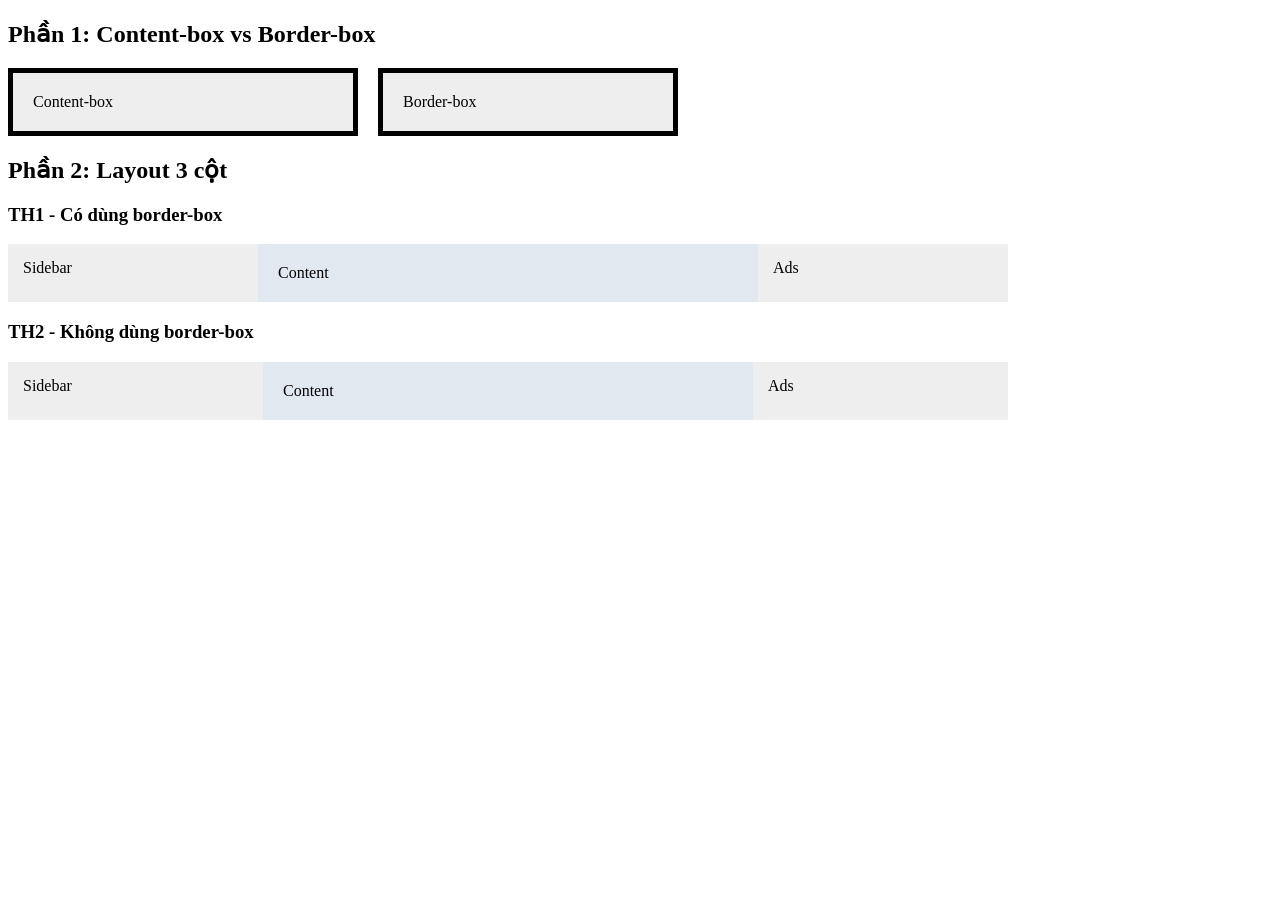
<file: PBT-03/boxmodel_lab.html>
<!doctype html>
<html lang="vi">
  <head>
    <meta charset="UTF-8" />
    <title>Box Model Lab</title>
    <link rel="stylesheet" href="boxmodel.css" />
  </head>
  <body>
    <h2>Phần 1: Content-box vs Border-box</h2>

    <div class="container">
      <div class="box content-box">Content-box</div>
      <div class="box border-box">Border-box</div>
    </div>
    <h2>Phần 2: Layout 3 cột</h2>
    <h3>TH1 - Có dùng border-box</h3>
    <div class="layout">
      <div class="sidebar">Sidebar</div>
      <div class="content">Content</div>
      <div class="ads">Ads</div>
    </div>

    <h3>TH2 - Không dùng border-box</h3>
    <div class="layout-broken">
      <div class="sidebar">Sidebar</div>
      <div class="content">Content</div>
      <div class="ads">Ads</div>
    </div>
  </body>
</html>
</file>
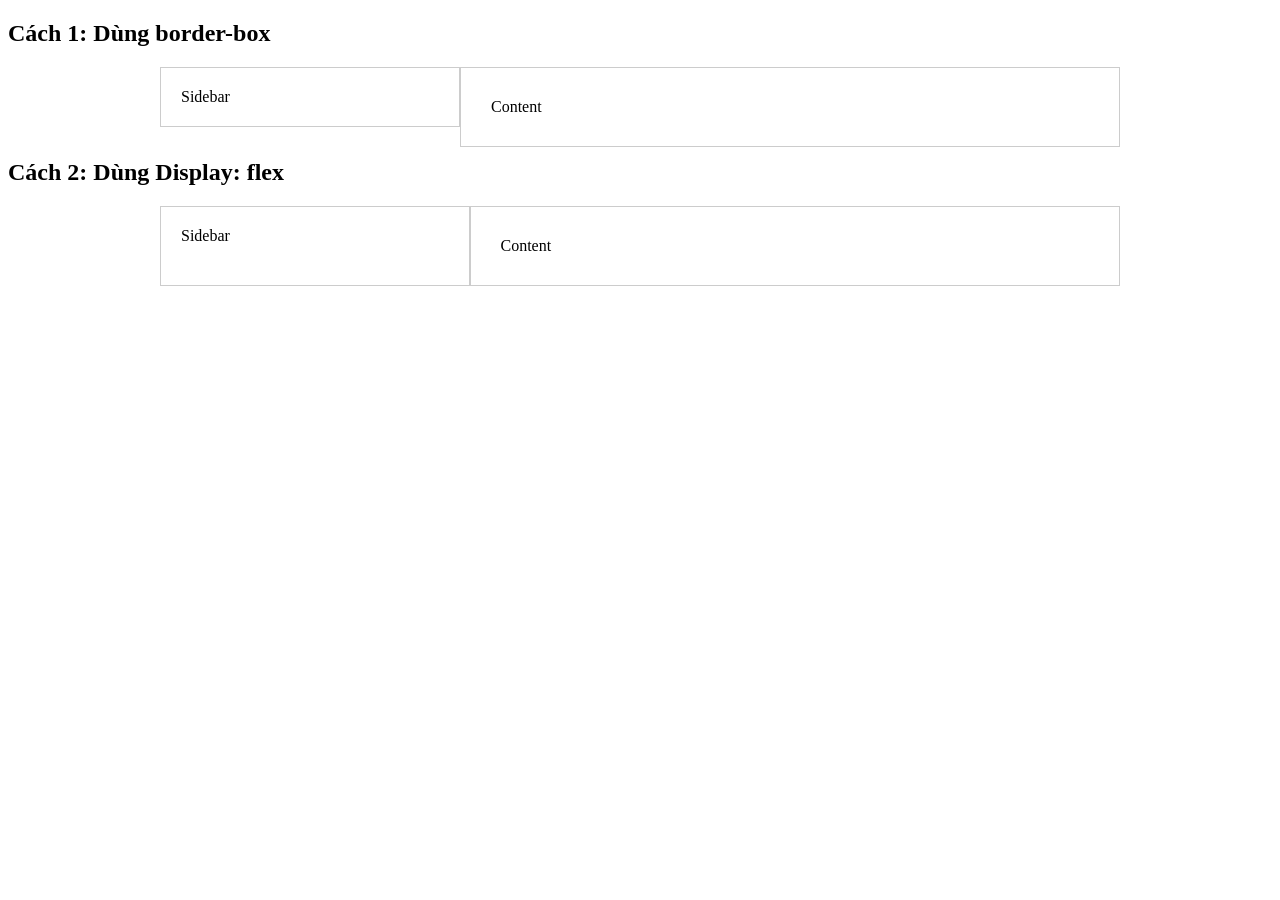
<file: PBT-03/debug_layout.html>
<!doctype html>
<html lang="en">
  <head>
    <meta charset="UTF-8" />
    <meta name="viewport" content="width=device-width, initial-scale=1.0" />
    <title>Document</title>
    <link rel="stylesheet" href="debug_layout.css" />
  </head>
  <body>
    <main>
      <h2>Cách 1: Dùng border-box</h2>
      <div class="container">
        <div class="sidebar">Sidebar</div>
        <div class="content">Content</div>
      </div>
      <br /><br /><br /><br />
      <h2>Cách 2: Dùng Display: flex</h2>
      <div class="container-c2">
        <div class="sidebar-c2">Sidebar</div>
        <div class="content-c2">Content</div>
      </div>
    </main>
  </body>
</html>
</file>
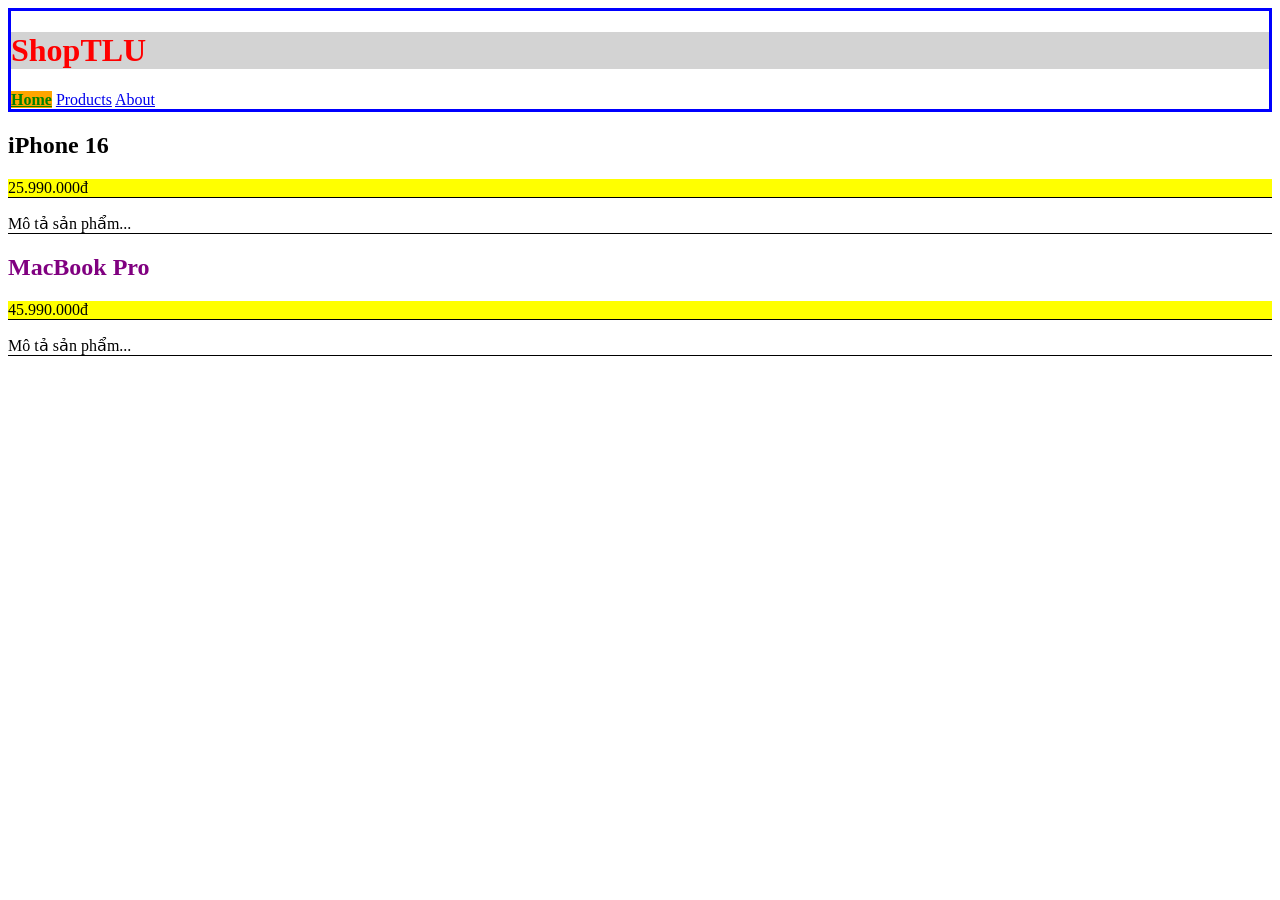
<file: PBT-03/selectors_test.html>
<!DOCTYPE html>
<html lang="vi">
<head>
    <meta charset="UTF-8">
    <title>CSS Selectors Test</title>

    <style>
        h1 {
            color: red;
        }
        .price {
            background: yellow;
        }
        #app header {
            border: 3px solid blue;
        }
        nav a:first-child {
            color: green;
            font-weight: bold;
        }
        .product.featured h2 {
            color: purple;
        }
        article > p {
            border-bottom: 1px solid black;
        }
        a[href="/"] {
            background: orange;
        }
        .top-bar.dark h1 {
            background: lightgray;
        }
    </style>
</head>

<body>

    <div id="app">
        <header class="top-bar dark">
            <h1>ShopTLU</h1>
            <nav>
                <a href="/" class="active">Home</a>
                <a href="/products">Products</a>
                <a href="/about">About</a>
            </nav>
        </header>
        <main>
            <article class="product">
                <h2>iPhone 16</h2>
                <p class="price">25.990.000đ</p>
                <p>Mô tả sản phẩm...</p>
            </article>
            <article class="product featured">
                <h2>MacBook Pro</h2>
                <p class="price">45.990.000đ</p>
                <p>Mô tả sản phẩm...</p>
            </article>
        </main>
    </div>
</body>
</html>
</file>
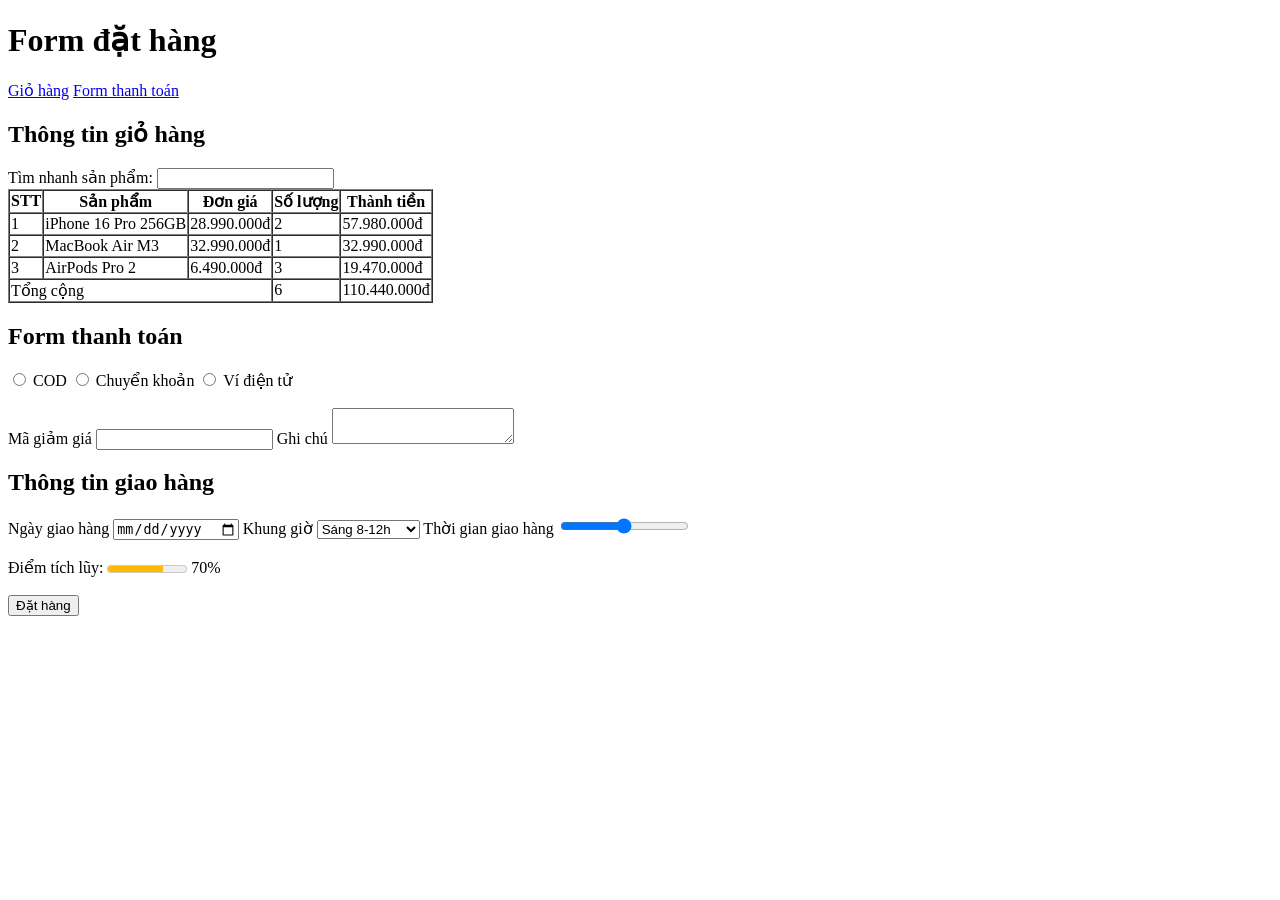
<file: PBT_02/checkout.html>
<!doctype html>
<html lang="vi">
  <head>
    <meta charset="UTF-8" />
    <meta name="viewport" content="width=device-width, initial-scale=1.0" />
    <title>Nguyễn Cao Phước</title>
  </head>
  <body>
    <header>
      <h1>Form đặt hàng</h1>
      <nav>
        <a href="#gio_hang">Giỏ hàng</a>
        <a href="#thanh_toan">Form thanh toán</a>
      </nav>
    </header>

    <main>
      <h2>Thông tin giỏ hàng</h2>

      <label for="tim_sp">Tìm nhanh sản phẩm:</label>
      <input list="ds_san_pham" id="tim_sp" name="tim_sp" />
      <datalist id="ds_san_pham">
        <option value="iPhone 16 Pro 256GB"></option>
        <option value="MacBook Air M3"></option>
        <option value="AirPods Pro 2"></option>
        <option value="Apple Watch Series 9"></option>
      </datalist>

      <section id="gio_hang">
        <table border="1" cellspacing="0" cellpadding="1">
          <thead>
            <tr>
              <th>STT</th>
              <th>Sản phẩm</th>
              <th>Đơn giá</th>
              <th>Số lượng</th>
              <th>Thành tiền</th>
            </tr>
          </thead>

          <tbody>
            <tr>
              <td>1</td>
              <td>iPhone 16 Pro 256GB</td>
              <td>28.990.000đ</td>
              <td>2</td>
              <td>57.980.000đ</td>
            </tr>

            <tr>
              <td>2</td>
              <td>MacBook Air M3</td>
              <td>32.990.000đ</td>
              <td>1</td>
              <td>32.990.000đ</td>
            </tr>

            <tr>
              <td>3</td>
              <td>AirPods Pro 2</td>
              <td>6.490.000đ</td>
              <td>3</td>
              <td>19.470.000đ</td>
            </tr>
          </tbody>

          <tfoot>
            <tr>
              <td colspan="3">Tổng cộng</td>
              <td>6</td>
              <td>
                <output name="tong_tien">110.440.000đ</output>
              </td>
            </tr>
          </tfoot>
        </table>
      </section>

      <section id="thanh_toan">
        <h2>Form thanh toán</h2>
        <form action="#">
          <input type="radio" name="phuong_thuc" id="cod" value="cod" />
          <label for="cod">COD</label>

          <input
            type="radio"
            name="phuong_thuc"
            id="chuyen_khoan"
            value="chuyen_khoan"
          />
          <label for="chuyen_khoan">Chuyển khoản</label>

          <input
            type="radio"
            name="phuong_thuc"
            id="vi_dien_tu"
            value="vi_dien_tu"
          />
          <label for="vi_dien_tu">Ví điện tử</label>

          <br /><br />
          <label for="coupon">Mã giảm giá</label>
          <input type="text" name="coupon" id="coupon" pattern="SALE[0-9]{4}" />

          <label for="note">Ghi chú</label>
          <textarea name="note" id="note"></textarea>

          <h2>Thông tin giao hàng</h2>

          <label for="ngay_giao_hang">Ngày giao hàng</label>
          <input
            type="date"
            name="ngay_giao_hang"
            id="ngay_giao_hang"
            min="2026-04-29"
          />

          <label for="khung_gio">Khung giờ</label>
          <select name="khung_gio" id="khung_gio">
            <option value="sang">Sáng 8-12h</option>
            <option value="chieu">Chiều 14-18h</option>
            <option value="toi">Tối 18-21h</option>
          </select>

          <label for="thoi_gian">Thời gian giao hàng</label>
          <input
            type="range"
            name="thoi_gian"
            id="thoi_gian"
            min="1"
            max="7"
            step="1"
          />

          <br /><br />
          <label for="diem">Điểm tích lũy:</label>
          <meter
            id="diem"
            value="70"
            min="0"
            max="100"
            low="30"
            high="80"
            optimum="90"
          ></meter>
          <span>70%</span>

          <br /><br />
          <button type="submit" aria-label="Xác nhận đặt hàng">Đặt hàng</button>
        </form>
      </section>
    </main>
  </body>
</html>
</file>
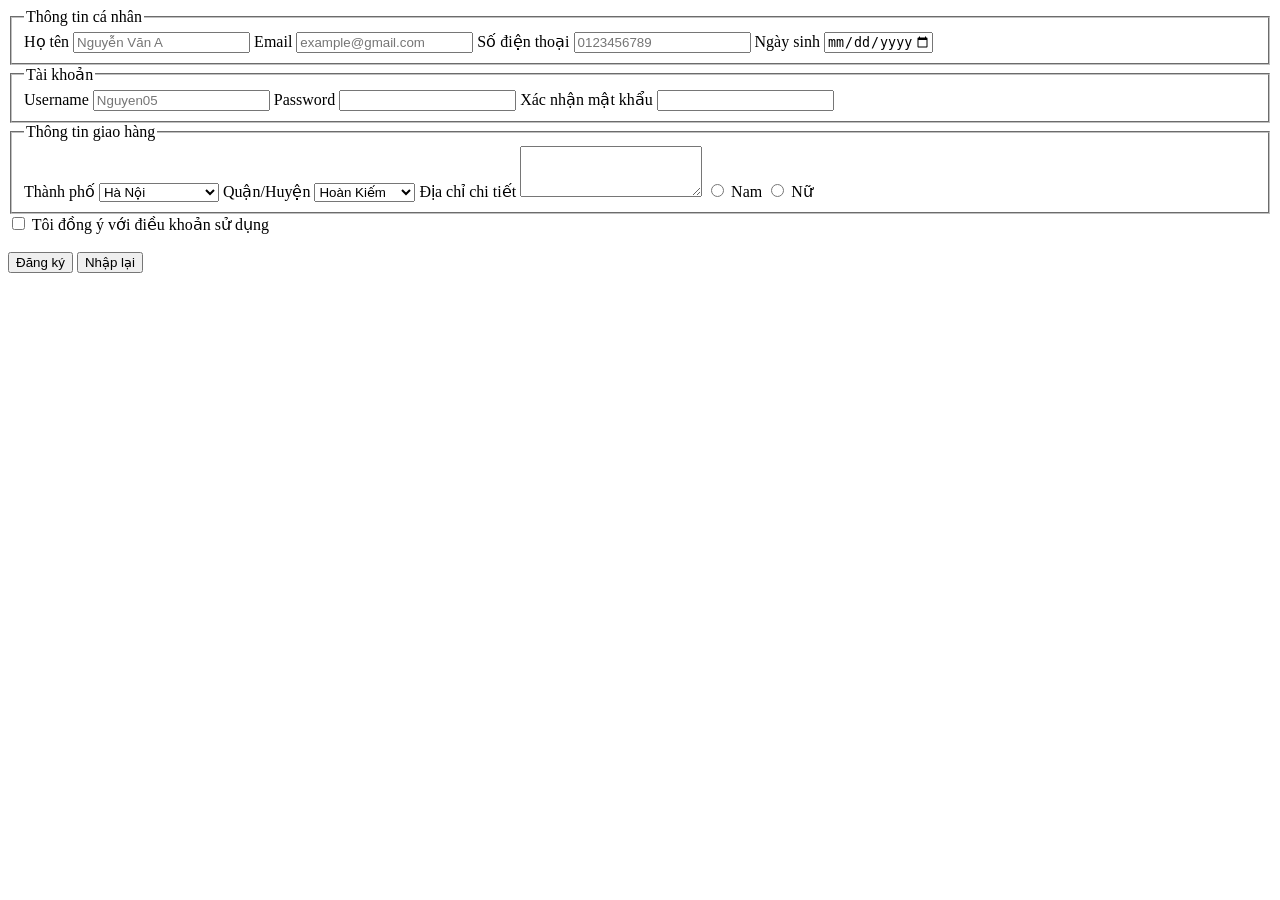
<file: PBT_02/register.html>
<!doctype html>
<html lang="vi">
  <head>
    <meta charset="UTF-8" />
    <meta name="viewport" content="width=device-width, initial-scale=1.0" />
    <title>Đăng ký tài khoản</title>
  </head>
  <body>
    <form action="#" method="post">
      <!-- Thông tin cá nhân -->
      <fieldset>
        <legend>Thông tin cá nhân</legend>

        <label for="fullname">Họ tên</label>
        <input
          type="text"
          name="fullname"
          id="fullname"
          placeholder="Nguyễn Văn A"
          required
          minlength="2"
          maxlength="50"
        />

        <label for="email">Email</label>
        <input
          type="email"
          name="email"
          id="email"
          placeholder="example@gmail.com"
          required
        />

        <label for="phone">Số điện thoại</label>
        <input
          type="tel"
          name="phone"
          id="phone"
          placeholder="0123456789"
          pattern="[0-9]{10}"
          required
        />

        <label for="dob">Ngày sinh</label>
        <input type="date" name="dob" id="dob" max="2026-04-28" />
      </fieldset>

      <!-- Tài khoản -->
      <fieldset>
        <legend>Tài khoản</legend>

        <label for="username">Username</label>
        <input
          type="text"
          name="username"
          id="username"
          placeholder="Nguyen05"
          pattern="[a-zA-Z0-9_]{3,20}"
          required
        />

        <label for="password">Password</label>
        <input
          type="password"
          name="password"
          id="password"
          minlength="8"
          pattern="(?=.*[A-Z])(?=.*[0-9]).{8,}"
          required
        />

        <label for="confirm-password">Xác nhận mật khẩu</label>
        <input
          type="password"
          id="confirm-password"
          name="confirm-password"
          minlength="8"
          pattern="(?=.*[A-Z])(?=.*[0-9]).{8,}"
          required
        />
      </fieldset>

      <!-- Thông tin giao hàng -->
      <fieldset>
        <legend>Thông tin giao hàng</legend>

        <label for="city">Thành phố</label>
        <select name="city" id="city">
          <option value="hanoi">Hà Nội</option>
          <option value="hcm">TP. Hồ Chí Minh</option>
          <option value="danang">Đà Nẵng</option>
          <option value="haiphong">Hải Phòng</option>
          <option value="cantho">Cần Thơ</option>
        </select>

        <label for="district">Quận/Huyện</label>
        <select id="district" name="district">
          <option value="hk">Hoàn Kiếm</option>
          <option value="bd">Ba Đình</option>
          <option value="dd">Đống Đa</option>
          <option value="hbt">Hai Bà Trưng</option>
        </select>

        <label for="address">Địa chỉ chi tiết</label>
        <textarea id="address" name="address" rows="3"></textarea>

        <input type="radio" id="male" name="gender" value="male" />
        <label for="male">Nam</label>
        <input type="radio" id="female" name="gender" value="female" />
        <label for="female">Nữ</label>
      </fieldset>

      <!-- Điều khoản -->
      <input type="checkbox" id="terms" name="terms" required />
      <label for="terms">Tôi đồng ý với điều khoản sử dụng</label>

      <!-- Buttons -->
      <br /><br />
      <button type="submit">Đăng ký</button>
      <button type="reset">Nhập lại</button>
    </form>
  </body>
</html>
</file>
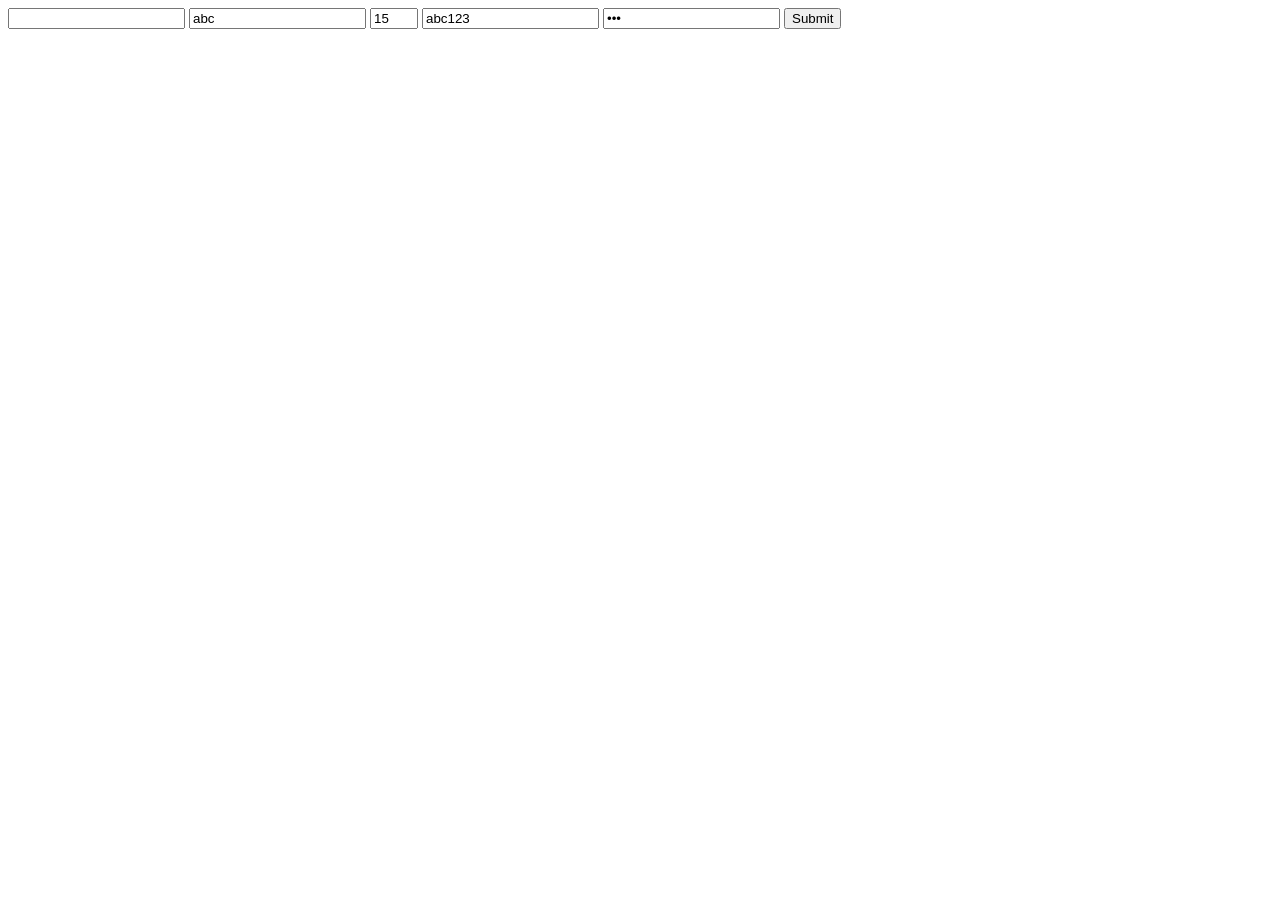
<file: PBT_02/validation_test.html>
<!doctype html>
<html lang="vi">
  <head>
    <meta charset="UTF-8" />
    <meta name="viewport" content="width=device-width, initial-scale=1.0" />
    <title>Nguyễn Cao Phước</title>
  </head>
  <body>
    <form>
      <input type="text" required value="" />
      <input type="email" value="abc" />
      <input type="number" min="1" max="10" value="15" />
      <input type="text" pattern="[0-9]{10}" value="abc123" />
      <input type="password" minlength="8" value="123" />
      <input type="submit" value="Submit" />
    </form>
  </body>
</html>
</file>
<file: PBT-03/boxmodel.css>
* {
  box-sizing: border-box;
}
.container {
  display: flex;
  gap: 20px;
}

.box {
  width: 300px;
  padding: 20px;
  border: 5px solid black;
  background: #eee;
}

/* Hộp 1 */
.content-box {
  box-sizing: content-box;
}

/* Hộp 2 */
.border-box {
  box-sizing: border-box;
}
.layout-broken {
  width: 1000px;
  display: flex;
}

.layout-broken .sidebar,
.layout-broken .ads {
  box-sizing: content-box;
  width: 250px;
  padding: 15px;
  background: #eee;
}

.layout-broken .content {
  box-sizing: content-box;
  width: 500px;
  padding: 20px;
  background: #e2e8f0;
}

.layout {
  width: 1000px;
  display: flex;
}

.sidebar {
  width: 250px;
  padding: 15px;
  background: #eee;
}

.content {
  width: 500px;
  padding: 20px;
  background: #e2e8f0;
}

.ads {
  width: 250px;
  padding: 15px;
  background: #eee;
}
</file>
<file: PBT-03/debug_layout.css>
.container {
  width: 960px;
  margin: 0 auto;
}
.sidebar {
  width: 300px;
  padding: 20px;
  border: 1px solid #ccc;
  float: left;
  box-sizing: border-box;
}
.content {
  width: 660px;
  padding: 30px;
  border: 1px solid #ccc;
  float: left;
  box-sizing: border-box;
}
.container-c2 {
  width: 960px;
  margin: 0 auto;
  display: flex;
}
.sidebar-c2 {
  width: 300px;
  padding: 20px;
  border: 1px solid #ccc;
  float: left;
}
.content-c2 {
  width: 660px;
  padding: 30px;
  border: 1px solid #ccc;
  float: left;
}
</file>
